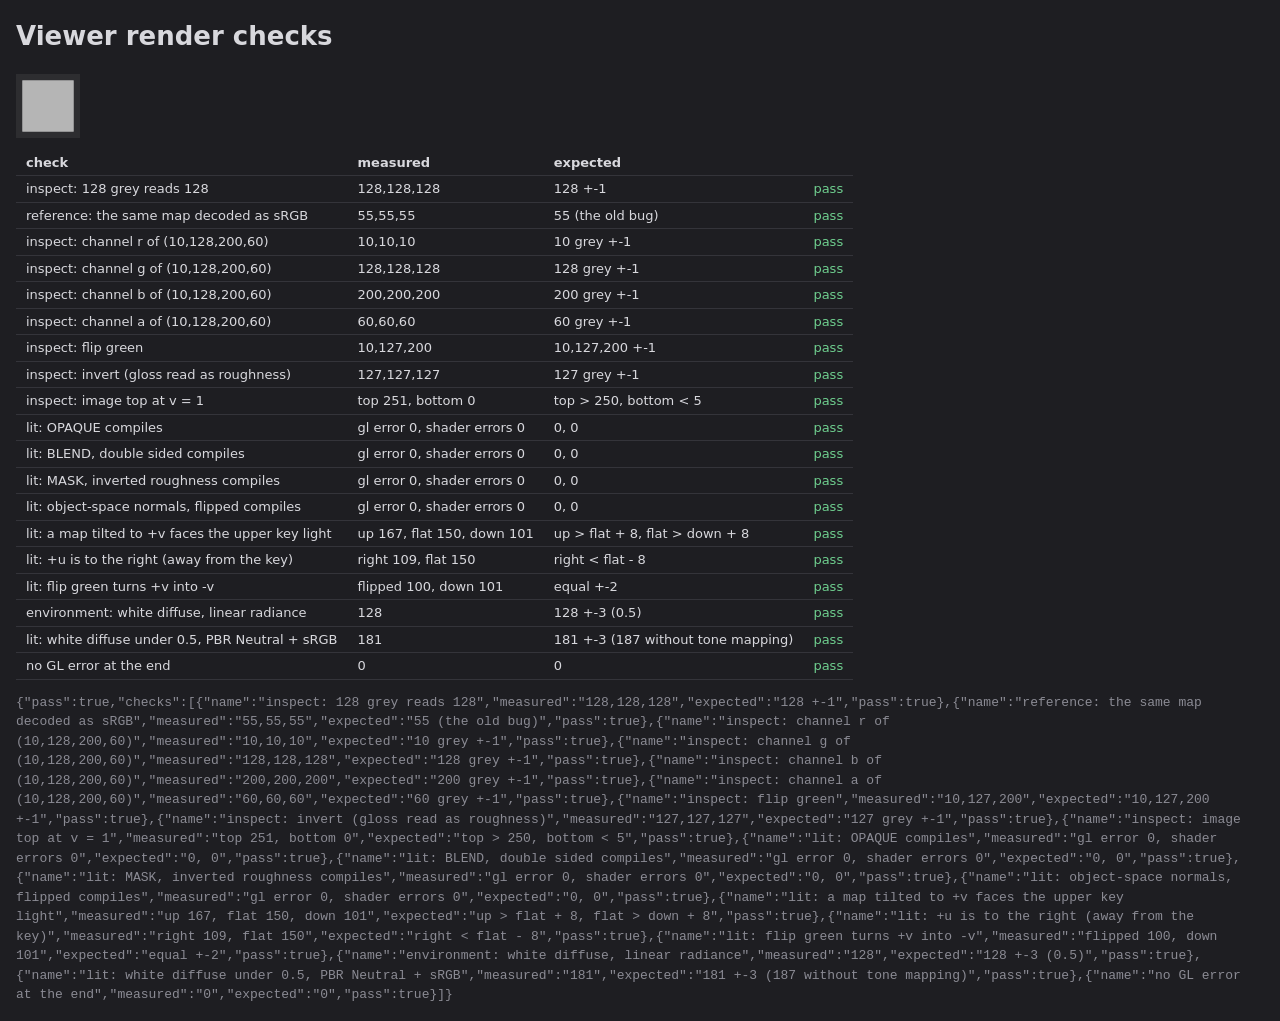
<file: tests/web/render_checks.html>
<!DOCTYPE html>
<html lang="en">
  <head>
    <meta charset="utf-8" />
    <title>Viewer render checks</title>
    <!--
      Served from the repository root (see README.md), so these relative URLs
      reach the viewer's own modules: what is checked is the code that ships.
    -->
    <script type="importmap">
      { "imports": { "three": "../../python/instant_meshes_brush/static/vendor/three.module.js" } }
    </script>
    <style>
      body { margin: 16px; background: #1e1e22; color: #d8d8dd; font: 13px/1.5 "Segoe UI", system-ui, sans-serif; }
      #host { position: relative; width: 64px; height: 64px; }
      #host canvas { position: absolute; inset: 0; width: 100%; height: 100%; }
      table { border-collapse: collapse; margin-top: 12px; }
      td, th { padding: 3px 10px; border-bottom: 1px solid #34343a; text-align: left; }
      .pass { color: #6fcf8f; } .fail { color: #ef7a6a; font-weight: 600; }
      pre { white-space: pre-wrap; color: #8b8b94; }
    </style>
  </head>
  <body>
    <h1>Viewer render checks</h1>
    <div id="host"><canvas id="view"></canvas><canvas id="overlay"></canvas></div>
    <table><thead><tr><th>check</th><th>measured</th><th>expected</th><th></th></tr></thead>
      <tbody id="rows"></tbody></table>
    <!-- The headless runner reads this: {"pass": bool, "checks": [...]}. -->
    <pre id="result">running</pre>
    <script type="module" src="render_checks.js"></script>
  </body>
</html>
</file>
